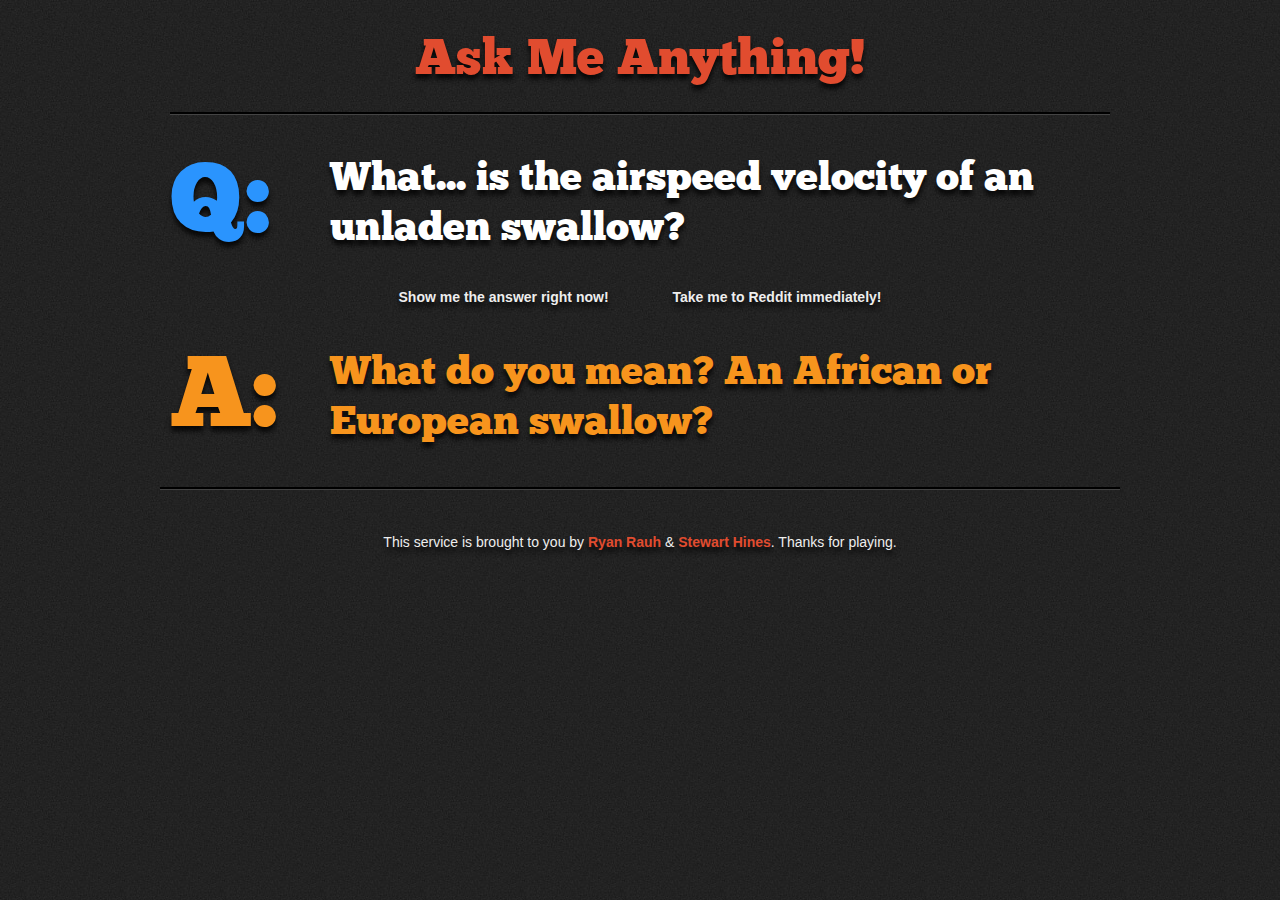
<file: faq/index.html>
<!DOCTYPE html>
<html>
<head>
	<meta charset="utf-8">
	<title>Ask Me Anything!</title>
	<link rel="stylesheet" href="stylesheets/screen.css" type="text/css" media="screen" title="no title" charset="utf-8">
	<link rel="stylesheet" href="stylesheets/quicksand.css" type="text/css" media="screen" title="no title" charset="utf-8">
	<link rel="stylesheet" href="stylesheets/chunk.css" type="text/css" media="screen" title="no title" charset="utf-8">
	<link rel="stylesheet" href="stylesheets/960_12_col.css" type="text/css" media="screen" title="no title" charset="utf-8">
</head>
<body>
	<div id="wrapper" class="container_12">
		<div class="grid_12">
			<h1 id="title"><a href="#">Ask Me Anything!</a></h1>
		</div>
		<div class="clear"></div>
		<div class="question">
			<div class="grid_2">
				<h2>Q:</h2>
			</div>
			<div class="grid_10">
				<p>
					What... is the airspeed velocity of an unladen swallow?
				</p>
			</div>
			<div class="grid_12">
				<nav>
					<a href="#">Show me the answer right now!</a>
					<a href="#">Take me to Reddit immediately!</a>
				</nav>
			</div>
		</div>
		<div class="clear"></div>
		<div class="answer">
			<div class="grid_2">
				<h2>A:</h2>
			</div>
			<div class="grid_10">
				<p>
				What do you mean? An African or European swallow?
				</p>
			</div>
			<div class="clear"></div>	
		</div>
		<div class="grid_12">
			<footer>
				<p>
					This service is brought to you by <span><a href="https://twitter.com/#!/rauhr">Ryan Rauh</a></span> & <span><a href="https://twitter.com/#!/stewarthines">Stewart Hines</a></span>. Thanks for playing.
				</p>
			</footer>
		</div>
	</div>
</body
</html>
</file>
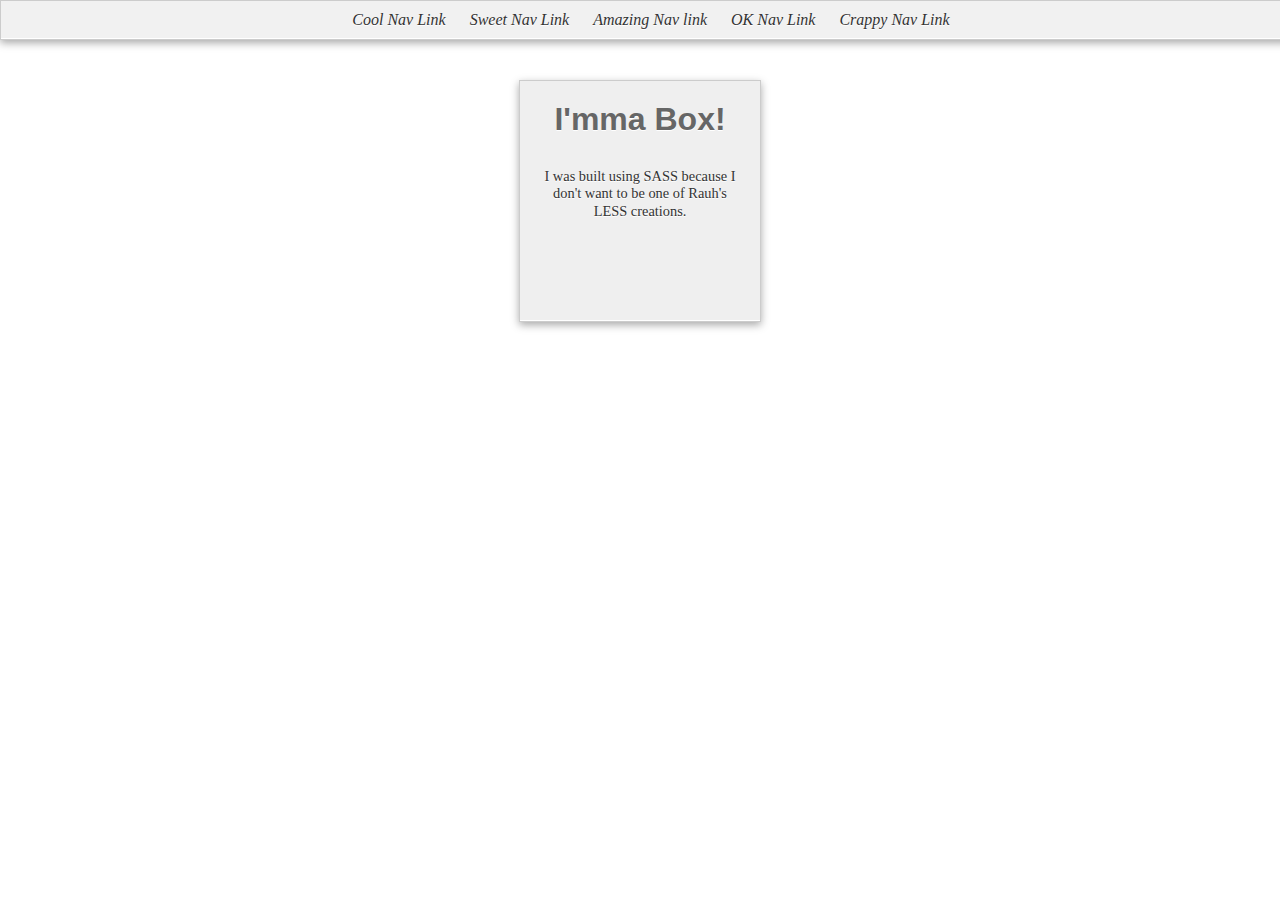
<file: less/index.html>
<!DOCTYPE html>
<html>
<head>
	<meta charset="utf-8">
	<title>Le Sass Test</title>
	<link rel="stylesheet" href="style.css" type="text/css" media="screen" title="no title" charset="utf-8">
</head>
<body>
	<div class="bar">
		<section>
			<nav>
				<a href="#">Cool Nav Link</a>
				<a href="#">Sweet Nav Link</a>
				<a href="#">Amazing Nav link</a>
				<a href="#">OK Nav Link</a>
				<a href="#">Crappy Nav Link</a>
			</nav>
		</section>
	</div>
	<div id="box">
		<h1>I'mma Box!</h1>
		<p>
			I was built using SASS because I don't want to be one of Rauh's LESS creations.
		</p>
	</div>

</body
</html>
</file>
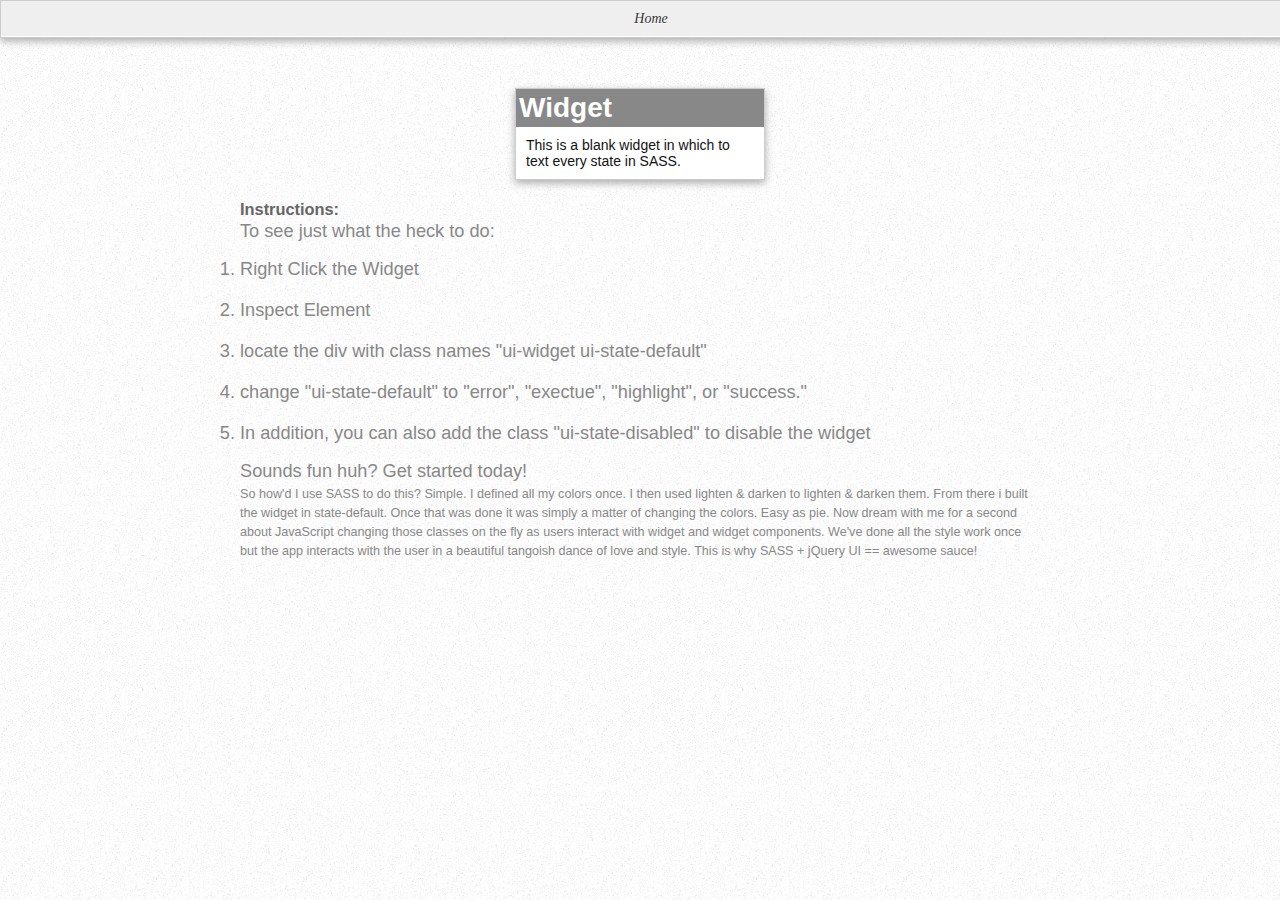
<file: sass/index.html>
<!DOCTYPE html>
<html>
<head>
	<meta charset="utf-8">
	<title>Le Sass Test</title>
	<link rel="stylesheet" href="style.css" type="text/css" media="screen" title="no title" charset="utf-8">
</head>
<body>
	<div class="bar">
		<section>
			<nav>
				<a href="../index.html">Home</a>
			</nav>
		</section>
	</div>
	<div class="container">
		<div class="ui-widget ui-state-default">
			<div class="ui-widget-head">
				<h1>Widget</h1>
			</div>
			<div class="ui-widget-content">
				<p>
					This is a blank widget in which to text every state in SASS.
				</p>
			</div>
		</div>
	</div>
	<div id="instructions">
		<h3>Instructions:</h3>
		<p>
			To see just what the heck to do:
			<ol>
				<li>Right Click the Widget</li>
				<li>Inspect Element</li>
				<li>locate the div with class names "ui-widget ui-state-default"</li>
				<li>change "ui-state-default" to "error", "exectue", "highlight", or "success."</li>
				<li>In addition, you can also add the class "ui-state-disabled" to disable the widget</li>
			</ol>
			<p>
				Sounds fun huh? Get started today!
			</p>
			<section>
				<p>
					So how'd I use SASS to do this? Simple. I defined all my colors once. I then used lighten & darken to lighten & darken them. From there i built the widget in state-default. Once that was done it was simply a matter of changing the colors. Easy as pie. Now dream with me for a second about JavaScript changing those classes on the fly as users interact with widget and widget components. We've done all the style work once but the app interacts with the user in a beautiful tangoish dance of love and style. This is why SASS + jQuery UI == awesome sauce!   
				</p>
			</section>
		</p>
	</div>
	
</body
</html>
</file>
<file: faq/stylesheets/screen.css>
/* Welcome to Compass.
 * In this file you should write your main styles. (or centralize your imports)
 * Import this file using the following HTML or equivalent:
 * <link href="/stylesheets/screen.css" media="screen, projection" rel="stylesheet" type="text/css" /> */
/* line 17, ../../../../../Library/Ruby/Gems/1.8/gems/compass-0.11.5/frameworks/compass/stylesheets/compass/reset/_utilities.scss */
html, body, div, span, applet, object, iframe,
h1, h2, h3, h4, h5, h6, p, blockquote, pre,
a, abbr, acronym, address, big, cite, code,
del, dfn, em, img, ins, kbd, q, s, samp,
small, strike, strong, sub, sup, tt, var,
b, u, i, center,
dl, dt, dd, ol, ul, li,
fieldset, form, label, legend,
table, caption, tbody, tfoot, thead, tr, th, td,
article, aside, canvas, details, embed,
figure, figcaption, footer, header, hgroup,
menu, nav, output, ruby, section, summary,
time, mark, audio, video {
  margin: 0;
  padding: 0;
  border: 0;
  font-size: 100%;
  font: inherit;
  vertical-align: baseline;
}

/* line 20, ../../../../../Library/Ruby/Gems/1.8/gems/compass-0.11.5/frameworks/compass/stylesheets/compass/reset/_utilities.scss */
body {
  line-height: 1;
}

/* line 22, ../../../../../Library/Ruby/Gems/1.8/gems/compass-0.11.5/frameworks/compass/stylesheets/compass/reset/_utilities.scss */
ol, ul {
  list-style: none;
}

/* line 24, ../../../../../Library/Ruby/Gems/1.8/gems/compass-0.11.5/frameworks/compass/stylesheets/compass/reset/_utilities.scss */
table {
  border-collapse: collapse;
  border-spacing: 0;
}

/* line 26, ../../../../../Library/Ruby/Gems/1.8/gems/compass-0.11.5/frameworks/compass/stylesheets/compass/reset/_utilities.scss */
caption, th, td {
  text-align: left;
  font-weight: normal;
  vertical-align: middle;
}

/* line 28, ../../../../../Library/Ruby/Gems/1.8/gems/compass-0.11.5/frameworks/compass/stylesheets/compass/reset/_utilities.scss */
q, blockquote {
  quotes: none;
}
/* line 101, ../../../../../Library/Ruby/Gems/1.8/gems/compass-0.11.5/frameworks/compass/stylesheets/compass/reset/_utilities.scss */
q:before, q:after, blockquote:before, blockquote:after {
  content: "";
  content: none;
}

/* line 30, ../../../../../Library/Ruby/Gems/1.8/gems/compass-0.11.5/frameworks/compass/stylesheets/compass/reset/_utilities.scss */
a img {
  border: none;
}

/* line 114, ../../../../../Library/Ruby/Gems/1.8/gems/compass-0.11.5/frameworks/compass/stylesheets/compass/reset/_utilities.scss */
article, aside, details, figcaption, figure, footer, header, hgroup, menu, nav, section, summary {
  display: block;
}

/* line 35, ../sass/screen.scss */
body {
  background: url(images/bg.jpg);
  background-color: #2f2f2f;
  color: #eeeeee;
  font-family: "Helvetica", "Arial", sans-serif;
  font-size: 14px;
  line-height: 24px;
}

/* line 43, ../sass/screen.scss */
#wrapper {
  margin-top: 50px;
}

/* line 46, ../sass/screen.scss */
#wrapper:after {
  clear: both;
}

/* line 47, ../sass/screen.scss */
h1 {
  font-size: 50px;
  color: #e14c2f;
  font-family: 'ChunkFiveRegular';
  border-bottom: 1px solid #444444;
  -webkit-box-shadow: inset 0px -2px 0px black;
  -moz-box-shadow: inset 0px -2px 0px black;
  box-shadow: inset 0px -2px 0px black;
  padding-bottom: 40px;
  text-shadow: 0 5px 5px rgba(0, 0, 0, 0.8);
  text-align: center;
}
/* line 54, ../sass/screen.scss */
h1:hover {
  text-shadow: 0 8px 10px #000000;
}
/* line 55, ../sass/screen.scss */
h1 a {
  text-decoration: none;
  color: #e14c2f;
}
/* line 58, ../sass/screen.scss */
h1 a:hover {
  text-shadow: 0 8px 10px #000000;
}
/* line 59, ../sass/screen.scss */
h1 a:active {
  color: #f7941d;
}

/* line 62, ../sass/screen.scss */
.question {
  margin-top: 40px;
}
/* line 64, ../sass/screen.scss */
.question h2 {
  font-size: 100px;
  color: #2a94fe;
  text-shadow: 0 5px 5px rgba(0, 0, 0, 0.8);
  font-family: 'ChunkFiveRegular';
  margin-top: 40px;
}
/* line 67, ../sass/screen.scss */
.question p {
  font-size: 30pt;
  line-height: 50px;
  color: white;
  text-shadow: 0 5px 5px rgba(0, 0, 0, 0.8);
  font-family: 'ChunkFiveRegular';
}
/* line 71, ../sass/screen.scss */
.question nav {
  margin-top: 30px;
  text-align: center;
}
/* line 75, ../sass/screen.scss */
.question nav a {
  color: #eeeeee;
  font-weight: bold;
  font-size: 14px;
  padding: 5px 30px;
  text-decoration: none;
  text-shadow: 0 5px 5px rgba(0, 0, 0, 0.8);
}
/* line 82, ../sass/screen.scss */
.question nav a:hover {
  color: #e14c2f;
  text-shadow: 0 8px 10px #000000;
}
/* line 83, ../sass/screen.scss */
.question nav a:active {
  color: #f7941d;
}

/* line 87, ../sass/screen.scss */
.answer {
  margin-top: 40px;
  border-bottom: 1px solid #444444;
  -webkit-box-shadow: inset 0px -2px 0px black;
  -moz-box-shadow: inset 0px -2px 0px black;
  box-shadow: inset 0px -2px 0px black;
  padding-bottom: 40px;
}
/* line 90, ../sass/screen.scss */
.answer h2 {
  font-size: 100px;
  color: #f7941d;
  text-shadow: 0 5px 5px rgba(0, 0, 0, 0.8);
  font-family: 'ChunkFiveRegular';
  margin-top: 40px;
}
/* line 93, ../sass/screen.scss */
.answer p {
  font-size: 30pt;
  font-size: 30pt;
  line-height: 50px;
  color: #f7941d;
  text-shadow: 0 5px 5px rgba(0, 0, 0, 0.8);
  font-family: 'ChunkFiveRegular';
}

/* line 97, ../sass/screen.scss */
footer {
  margin-top: 40px;
  text-align: center;
  text-shadow: 0 5px 5px rgba(0, 0, 0, 0.8);
  color: #eeeeee;
}
/* line 102, ../sass/screen.scss */
footer a {
  color: #e14c2f;
  text-decoration: none;
  font-weight: bold;
}
/* line 106, ../sass/screen.scss */
footer a:hover {
  text-shadow: 0 8px 10px #000000;
  color: #f7941d;
}
</file>
<file: faq/stylesheets/quicksand.css>
/* Generated by Font Squirrel (http://www.fontsquirrel.com) on November 14, 2011 04:23:54 PM America/New_York */



@font-face {
    font-family: 'QuicksandLight';
    src: url('../stylesheets/type/quicksand/Quicksand_Light-webfont.eot');
    src: url('../stylesheets/type/quicksand/Quicksand_Light-webfont.eot?#iefix') format('embedded-opentype'),
         url('../stylesheets/type/quicksand/Quicksand_Light-webfont.woff') format('woff'),
         url('../stylesheets/type/quicksand/Quicksand_Light-webfont.ttf') format('truetype'),
         url('../stylesheets/type/quicksand/Quicksand_Light-webfont.svg#QuicksandLight') format('svg');
    font-weight: normal;
    font-style: normal;

}

@font-face {
    font-family: 'QuicksandLightOblique';
    src: url('../stylesheets/type/quicksand/Quicksand_Light_Oblique-webfont.eot');
    src: url('../stylesheets/type/quicksand/Quicksand_Light_Oblique-webfont.eot?#iefix') format('embedded-opentype'),
         url('../stylesheets/type/quicksand/Quicksand_Light_Oblique-webfont.woff') format('woff'),
         url('../stylesheets/type/quicksand/Quicksand_Light_Oblique-webfont.ttf') format('truetype'),
         url('../stylesheets/type/quicksand/Quicksand_Light_Oblique-webfont.svg#QuicksandLightOblique') format('svg');
    font-weight: normal;
    font-style: normal;

}

@font-face {
    font-family: 'QuicksandBook';
    src: url('../stylesheets/type/quicksand/Quicksand_Book-webfont.eot');
    src: url('../stylesheets/type/quicksand/Quicksand_Book-webfont.eot?#iefix') format('embedded-opentype'),
         url('../stylesheets/type/quicksand/Quicksand_Book-webfont.woff') format('woff'),
         url('../stylesheets/type/quicksand/Quicksand_Book-webfont.ttf') format('truetype'),
         url('../stylesheets/type/quicksand/Quicksand_Book-webfont.svg#QuicksandBook') format('svg');
    font-weight: normal;
    font-style: normal;

}

@font-face {
    font-family: 'QuicksandBookOblique';
    src: url('../stylesheets/type/quicksand/Quicksand_Book_Oblique-webfont.eot');
    src: url('../stylesheets/type/quicksand/Quicksand_Book_Oblique-webfont.eot?#iefix') format('embedded-opentype'),
         url('../stylesheets/type/quicksand/Quicksand_Book_Oblique-webfont.woff') format('woff'),
         url('../stylesheets/type/quicksand/Quicksand_Book_Oblique-webfont.ttf') format('truetype'),
         url('../stylesheets/type/quicksand/Quicksand_Book_Oblique-webfont.svg#QuicksandBookOblique') format('svg');
    font-weight: normal;
    font-style: normal;

}

@font-face {
    font-family: 'QuicksandBold';
    src: url('Quicksand_Bold-webfont.eot');
    src: url('Quicksand_Bold-webfont.eot?#iefix') format('embedded-opentype'),
         url('Quicksand_Bold-webfont.woff') format('woff'),
         url('Quicksand_Bold-webfont.ttf') format('truetype'),
         url('Quicksand_Bold-webfont.svg#QuicksandBold') format('svg');
    font-weight: normal;
    font-style: normal;

}

@font-face {
    font-family: 'QuicksandBoldOblique';
    src: url('Quicksand_Bold_Oblique-webfont.eot');
    src: url('Quicksand_Bold_Oblique-webfont.eot?#iefix') format('embedded-opentype'),
         url('Quicksand_Bold_Oblique-webfont.woff') format('woff'),
         url('Quicksand_Bold_Oblique-webfont.ttf') format('truetype'),
         url('Quicksand_Bold_Oblique-webfont.svg#QuicksandBoldOblique') format('svg');
    font-weight: normal;
    font-style: normal;

}

@font-face {
    font-family: 'QuicksandDash';
    src: url('Quicksand_Dash-webfont.eot');
    src: url('Quicksand_Dash-webfont.eot?#iefix') format('embedded-opentype'),
         url('Quicksand_Dash-webfont.woff') format('woff'),
         url('Quicksand_Dash-webfont.ttf') format('truetype'),
         url('Quicksand_Dash-webfont.svg#QuicksandDash') format('svg');
    font-weight: normal;
    font-style: normal;

}
</file>
<file: faq/stylesheets/chunk.css>
/* Generated by Font Squirrel (http://www.fontsquirrel.com) on November 14, 2011 05:35:49 PM America/New_York */



@font-face {
    font-family: 'ChunkFiveRegular';
    src: url('../stylesheets/type/chunk/Chunkfive-webfont.eot');
    src: url('../stylesheets/type/chunk/Chunkfive-webfont.eot?#iefix') format('embedded-opentype'),
         url('../stylesheets/type/chunk/Chunkfive-webfont.woff') format('woff'),
         url('../stylesheets/type/chunk/Chunkfive-webfont.ttf') format('truetype'),
         url('../stylesheets/type/chunk/Chunkfive-webfont.svg#ChunkFiveRegular') format('svg');
    font-weight: normal;
    font-style: normal;

}
</file>
<file: faq/stylesheets/960_12_col.css>
/*
  960 Grid System ~ Core CSS.
  Learn more ~ http://960.gs/

  Licensed under GPL and MIT.
*/

/*
  Forces backgrounds to span full width,
  even if there is horizontal scrolling.
  Increase this if your layout is wider.

  Note: IE6 works fine without this fix.
*/

body {
  min-width: 960px;
}

/* `Container
----------------------------------------------------------------------------------------------------*/

.container_12 {
  margin-left: auto;
  margin-right: auto;
  width: 960px;
}

/* `Grid >> Global
----------------------------------------------------------------------------------------------------*/

.grid_1,
.grid_2,
.grid_3,
.grid_4,
.grid_5,
.grid_6,
.grid_7,
.grid_8,
.grid_9,
.grid_10,
.grid_11,
.grid_12 {
  display: inline;
  float: left;
  margin-left: 10px;
  margin-right: 10px;
}

.push_1, .pull_1,
.push_2, .pull_2,
.push_3, .pull_3,
.push_4, .pull_4,
.push_5, .pull_5,
.push_6, .pull_6,
.push_7, .pull_7,
.push_8, .pull_8,
.push_9, .pull_9,
.push_10, .pull_10,
.push_11, .pull_11 {
  position: relative;
}

/* `Grid >> Children (Alpha ~ First, Omega ~ Last)
----------------------------------------------------------------------------------------------------*/

.alpha {
  margin-left: 0;
}

.omega {
  margin-right: 0;
}

/* `Grid >> 12 Columns
----------------------------------------------------------------------------------------------------*/

.container_12 .grid_1 {
  width: 60px;
}

.container_12 .grid_2 {
  width: 140px;
}

.container_12 .grid_3 {
  width: 220px;
}

.container_12 .grid_4 {
  width: 300px;
}

.container_12 .grid_5 {
  width: 380px;
}

.container_12 .grid_6 {
  width: 460px;
}

.container_12 .grid_7 {
  width: 540px;
}

.container_12 .grid_8 {
  width: 620px;
}

.container_12 .grid_9 {
  width: 700px;
}

.container_12 .grid_10 {
  width: 780px;
}

.container_12 .grid_11 {
  width: 860px;
}

.container_12 .grid_12 {
  width: 940px;
}

/* `Prefix Extra Space >> 12 Columns
----------------------------------------------------------------------------------------------------*/

.container_12 .prefix_1 {
  padding-left: 80px;
}

.container_12 .prefix_2 {
  padding-left: 160px;
}

.container_12 .prefix_3 {
  padding-left: 240px;
}

.container_12 .prefix_4 {
  padding-left: 320px;
}

.container_12 .prefix_5 {
  padding-left: 400px;
}

.container_12 .prefix_6 {
  padding-left: 480px;
}

.container_12 .prefix_7 {
  padding-left: 560px;
}

.container_12 .prefix_8 {
  padding-left: 640px;
}

.container_12 .prefix_9 {
  padding-left: 720px;
}

.container_12 .prefix_10 {
  padding-left: 800px;
}

.container_12 .prefix_11 {
  padding-left: 880px;
}

/* `Suffix Extra Space >> 12 Columns
----------------------------------------------------------------------------------------------------*/

.container_12 .suffix_1 {
  padding-right: 80px;
}

.container_12 .suffix_2 {
  padding-right: 160px;
}

.container_12 .suffix_3 {
  padding-right: 240px;
}

.container_12 .suffix_4 {
  padding-right: 320px;
}

.container_12 .suffix_5 {
  padding-right: 400px;
}

.container_12 .suffix_6 {
  padding-right: 480px;
}

.container_12 .suffix_7 {
  padding-right: 560px;
}

.container_12 .suffix_8 {
  padding-right: 640px;
}

.container_12 .suffix_9 {
  padding-right: 720px;
}

.container_12 .suffix_10 {
  padding-right: 800px;
}

.container_12 .suffix_11 {
  padding-right: 880px;
}

/* `Push Space >> 12 Columns
----------------------------------------------------------------------------------------------------*/

.container_12 .push_1 {
  left: 80px;
}

.container_12 .push_2 {
  left: 160px;
}

.container_12 .push_3 {
  left: 240px;
}

.container_12 .push_4 {
  left: 320px;
}

.container_12 .push_5 {
  left: 400px;
}

.container_12 .push_6 {
  left: 480px;
}

.container_12 .push_7 {
  left: 560px;
}

.container_12 .push_8 {
  left: 640px;
}

.container_12 .push_9 {
  left: 720px;
}

.container_12 .push_10 {
  left: 800px;
}

.container_12 .push_11 {
  left: 880px;
}

/* `Pull Space >> 12 Columns
----------------------------------------------------------------------------------------------------*/

.container_12 .pull_1 {
  left: -80px;
}

.container_12 .pull_2 {
  left: -160px;
}

.container_12 .pull_3 {
  left: -240px;
}

.container_12 .pull_4 {
  left: -320px;
}

.container_12 .pull_5 {
  left: -400px;
}

.container_12 .pull_6 {
  left: -480px;
}

.container_12 .pull_7 {
  left: -560px;
}

.container_12 .pull_8 {
  left: -640px;
}

.container_12 .pull_9 {
  left: -720px;
}

.container_12 .pull_10 {
  left: -800px;
}

.container_12 .pull_11 {
  left: -880px;
}

/* `Clear Floated Elements
----------------------------------------------------------------------------------------------------*/

/* http://sonspring.com/journal/clearing-floats */

.clear {
  clear: both;
  display: block;
  overflow: hidden;
  visibility: hidden;
  width: 0;
  height: 0;
}

/* http://www.yuiblog.com/blog/2010/09/27/clearfix-reloaded-overflowhidden-demystified */

.clearfix:before,
.clearfix:after,
.container_12:before,
.container_12:after {
  content: '.';
  display: block;
  overflow: hidden;
  visibility: hidden;
  font-size: 0;
  line-height: 0;
  width: 0;
  height: 0;
}

.clearfix:after,
.container_12:after {
  clear: both;
}

/*
  The following zoom:1 rule is specifically for IE6 + IE7.
  Move to separate stylesheet if invalid CSS is a problem.
*/

.clearfix,
.container_12 {
  zoom: 1;
}
</file>
<file: less/style.css>
* {
  padding: 0;
  margin: 0; }

#box {
  -webkit-box-shadow: 0 3px 8px #aaa;
  -webkit-box-shadow: inset 0 -1px 0 white, 0 3px 8px #aaaaaa;
  text-align: center;
  text-shadow: 0 1px 0 #fff;
  border: 1px solid #ccc;
  margin: 40px auto;
  padding: 20px;
  color: #666666;
  width: 200px;
  height: 200px;
  background-color: #efefef; }
  #box h1 {
    font-family: "Helvetica", "Arial", sans-serif;
    margin-bottom: 30px; }
  #box p {
    font-size: .9em;
    color: #333;
    line-height: 1.2em; }

.bar {
  width: 100%;
  background: #f1f1f1;
  border: 1px solid #ccc;
  -webkit-box-shadow: inset 0 -1px 0 white, 0 3px 8px #aaaaaa;
  padding: 10px; }
  .bar section {
    margin: auto;
    color: #333;
    text-shadow: 0 1px 0 #fff;
    text-align: center; }
    .bar section nav a {
      font-style: italic;
      padding: 10px;
      text-decoration: none;
      color: #333; }
    .bar section nav a:hover {
      color: #666; }
</file>
<file: sass/style.css>
* {
  padding: 0;
  margin: 0; }

/* HTML Elements */
/* Text Elements */
/*UI State Colors*/
.ui-state-disabled {
  opacity: 0.7; }

body {
  font-size: 14px;
  color: #666;
  background: url("noise.jpg") repeat top left; }

#box {
  -webkit-box-shadow: inset 0 -1px 0 white, 0 3px 8px #aaaaaa;
  text-align: center;
  text-shadow: 0 1px 0 #fff;
  border: 1px solid #cccccc;
  margin: 40px auto;
  padding: 20px;
  color: #666666;
  width: 200px;
  height: 200px;
  background-color: #efefef; }
  #box h1 {
    font-family: "Helvetica", "Arial", sans-serif;
    margin-bottom: 30px; }
  #box p {
    font-size: .9em;
    color: #333333;
    line-height: 1.2em; }

.bar {
  width: 100%;
  background: #efefef;
  border: 1px solid #cccccc;
  -webkit-box-shadow: inset 0 -1px 0 white, 0 3px 8px #aaaaaa;
  padding: 10px; }
  .bar section {
    margin: auto;
    color: #333333;
    text-shadow: 0 1px 0 white;
    text-align: center; }
    .bar section nav a {
      font-style: italic;
      padding: 10px;
      text-decoration: none;
      color: #333333; }
      .bar section nav a:hover {
        color: #666666; }

.container {
  width: 250px;
  margin: 0 auto;
  margin-top: 50px; }

/*ui-widget & ui-states */
.ui-widget, .ui-widget.ui-state-default {
  background: white;
  text-shadow: 0 1px 0 white;
  box-shadow: inset 0 -1px 0 white, 0 3px 8px #aaaaaa;
  color: #121212;
  font-family: sans-serif;
  border: 1px solid #ccc;
  text-shadow: none; }
  .ui-widget .ui-widget-content, .ui-widget.ui-state-default .ui-widget-content {
    background: #ffffff;
    border: none;
    padding: 10px; }
  .ui-widget .ui-widget-head, .ui-widget.ui-state-default .ui-widget-head {
    background-color: #888888;
    text-shadow: none;
    color: white;
    padding: 3px; }

/*ui-state-error*/
.ui-widget.ui-state-error {
  border-color: #e14c2f; }
  .ui-widget.ui-state-error .ui-widget-head {
    background-color: #e14c2f; }
  .ui-widget.ui-state-error .ui-widget-content {
    background-color: #fbe5e1; }

/*ui-state-execute*/
.ui-widget.ui-state-execute {
  border-color: #90c7fe; }
  .ui-widget.ui-state-execute .ui-widget-head {
    background-color: #0166cb; }
  .ui-widget.ui-state-execute .ui-widget-content {
    background-color: white; }

/*ui-state-highlight*/
.ui-widget.ui-state-highlight {
  border-color: #ffdd9e; }
  .ui-widget.ui-state-highlight .ui-widget-head {
    background-color: #ffdd9e;
    color: #d18800; }
  .ui-widget.ui-state-highlight .ui-widget-content {
    background-color: #fffdfa; }

/*ui-state-sucess*/
.ui-widget.ui-state-success {
  border-color: #58a94e; }
  .ui-widget.ui-state-success .ui-widget-head {
    background-color: #58a94e; }
  .ui-widget.ui-state-success .ui-widget-content {
    background-color: white; }

#instructions {
  width: 800px;
  margin: 20px auto;
  font-family: "Helvetica", "Arial", sans-serif;
  color: #888888; }
  #instructions h3 {
    color: #666666; }
  #instructions p {
    font-size: 1.3em;
    line-height: 1.4em; }
  #instructions ol {
    font-size: 1.3em;
    padding: 5px 0; }
  #instructions li {
    padding: 10px 0; }
  #instructions section p {
    font-size: 0.9em;
    line-height: 1.5em; }
</file>
